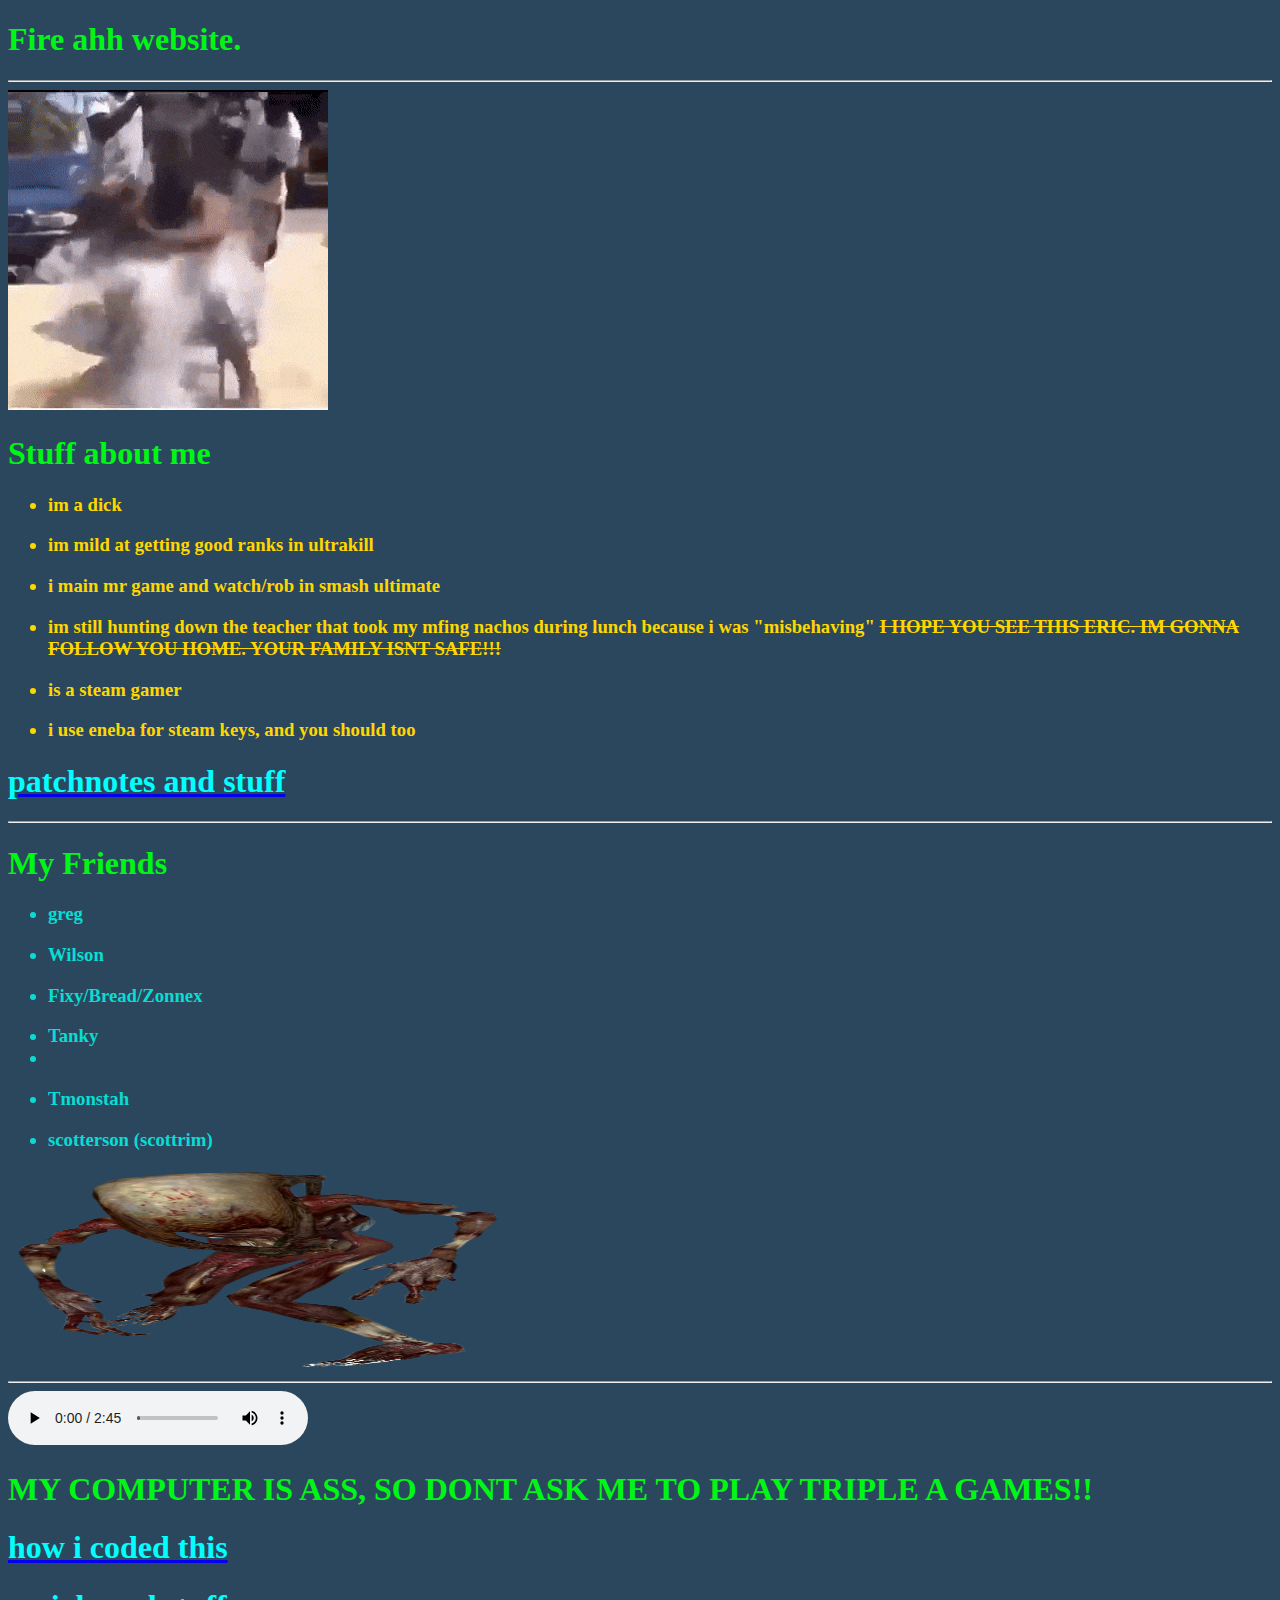
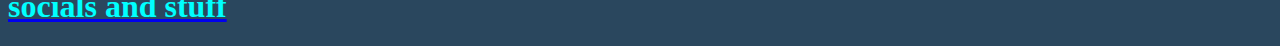
<file: index.html>
<!DOCTYPE html>
<html>
    <!--Info stuff-->
    <head>
        <link rel="icon" type="images/jpg" href="images/scp079.jpg">
        <title>xXT0ASTER_M4N$Xx WEBSITE</title>
    </head> 
    <body style="background-color:rgb(42, 71, 94)">
         <h1 @font-face { font-family: Comic; src: url('COMICSANS.TTF'); } style="color:rgb(0, 247, 21)">Fire ahh website.</h1>
         <hr>
         <img src="images/fatnigga.gif">
         <h1 style="color:rgb(0, 247, 21)">Stuff about me</h1>
         <ul>
         <h3 style="color:gold"><li>im a dick</li></h3>
         <h3 style="color:gold"><li>im mild at getting good ranks in ultrakill</li></h3>
         <h3 style="color:gold"><li>i main mr game and watch/rob in smash ultimate</li></h3>
         <h3 style="color:gold"><li>im still hunting down the teacher that took my mfing nachos during lunch because i was "misbehaving" <del>I HOPE YOU SEE THIS ERIC. IM GONNA FOLLOW YOU HOME. YOUR FAMILY ISNT SAFE!!! </del> </li> </h3>
         <h3 style="color:gold"><li>is a steam gamer</li></h3>
         <h3 style="color:gold"><li>i use eneba for steam keys, and you should too</li></h3>
         </ul>
         <a href="patchnotes.html">
         <h1 style="color:aqua">patchnotes and stuff</h1>
         </a>
         <hr>
         <h1 style="color:rgb(0, 247, 21)">My Friends</h1>
        <ul>
         <h3 style="color:rgb(9, 221, 210)"> <li>greg</li>
         <h3 style="color:rgb(9, 221, 210)"><li>Wilson</li></h3>
         <h3 style="color:rgb(9, 221, 210)"><li>Fixy/Bread/Zonnex</li></h3>
         <h3 style="color:rgb(9, 221, 210)"><li>Tanky<li></h3>
         <h3 style="color:rgb(9, 221, 210)"><li>Tmonstah</li></h3>
         <h3 style="color:rgb(9, 221, 210)"><li>scotterson (scottrim)</li></h3>
        </ul>
        <!--images-->
         <img src="images/Fast_Zombie.png"
         alt="This is a image of the fast zombie from half life 2"
         height="200" width="500">
         <br>
         <hr>
             <!-- Audio stuff!-->
    <body>
        <audio controls autoplay>
            <source src="Father_Grigori.mp3">
        </audio>
    </body>
         <H1 style="color:rgb(0, 247, 21)">MY COMPUTER IS ASS, SO DONT ASK ME TO PLAY TRIPLE A GAMES!!</H1>
    <body>
        <!--Hyper links!-->
        <a href="coding.html">
            <h1 style="color:aqua">how i coded this</h1>
        </a>

        <a href="socials.html">
            <h1 style="color:aqua">socials and stuff</h1>
        </a>
    </body>
            </html>
</file>
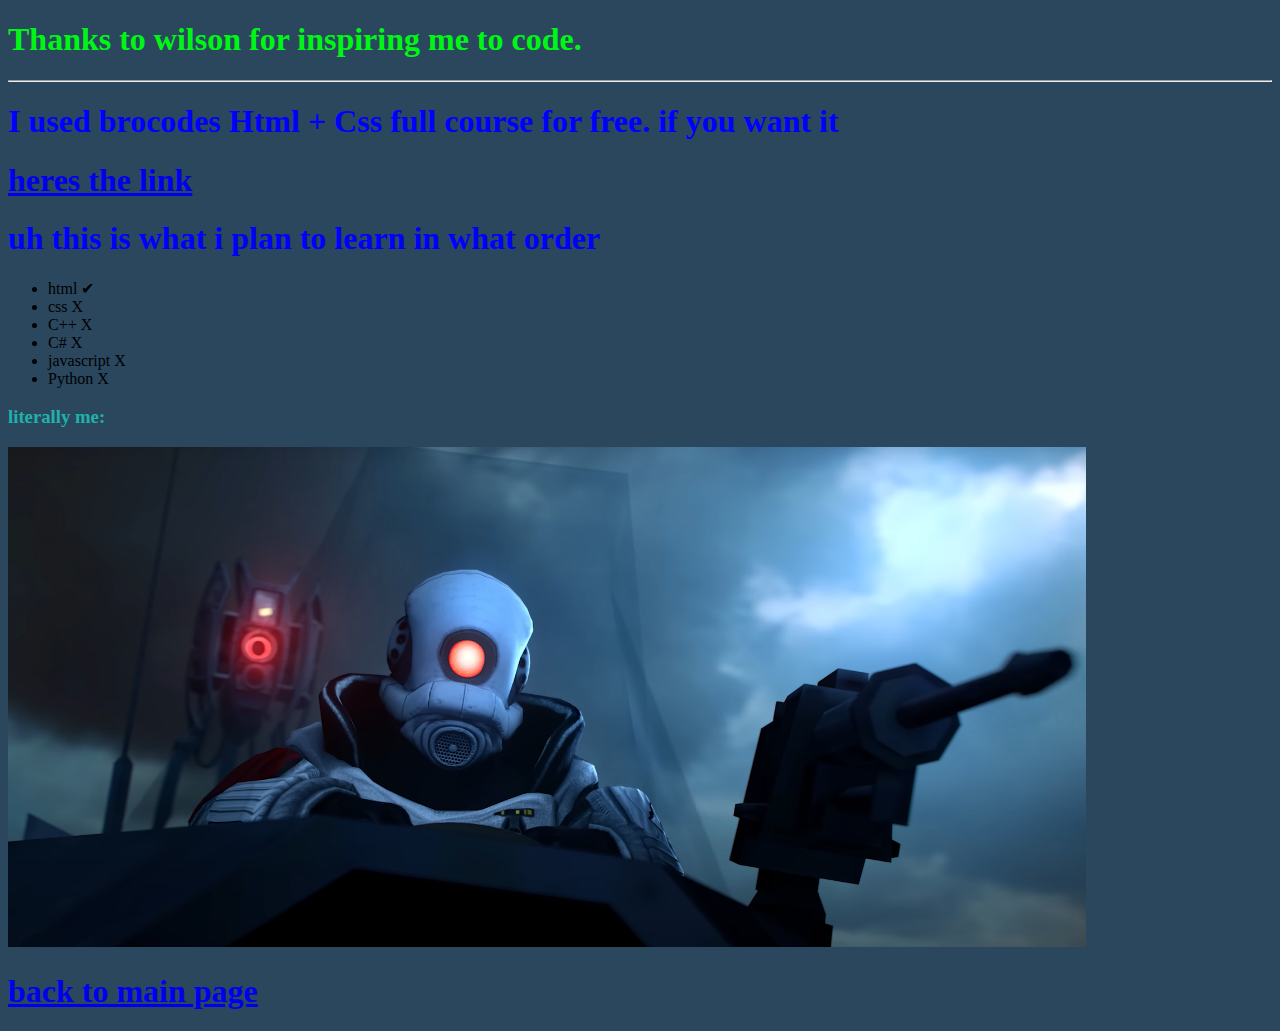
<file: coding.html>
<!DOCTYPE html>
 <html lang="en">
<head>
    <link rel="icon" type="images/jpg" href="images/scp079.jpg">
    <title>how i code</title>
</head>
<body style="background-color:rgb(42, 71, 94)">
    <h1 style="color:rgb(0, 247, 21)">Thanks to wilson for inspiring me to code.</h1>
    <hr>
    <h1 style="color:blue">I used brocodes Html + Css full course for free. if you want it</h1>
    <a href="https://www.youtube.com/watch?v=HGTJBPNC-Gw&t=2627s">
        <h1>heres the link</h1>
    </a>
    <h1 style="color:blue">uh this is what i plan to learn in what order</h1>
    <ul>
        <li>html ✔</li>
        <li>css X</li>
        <li>C++ X</li>
        <li>C# X</li>
        <li>javascript X</li>
        <li>Python X</li>
    </ul>
    <h3 style="color:lightseagreen">literally me:</h3>
    <img src="images/3650.png"
    height="500"
    alt="Image of a elite combine soldier also known as aiden walker from the hit game entropy zero: 2">
    <a href="index.html">
        <h1>back to main page</h1>
    </a>
</body>
</html>
</file>
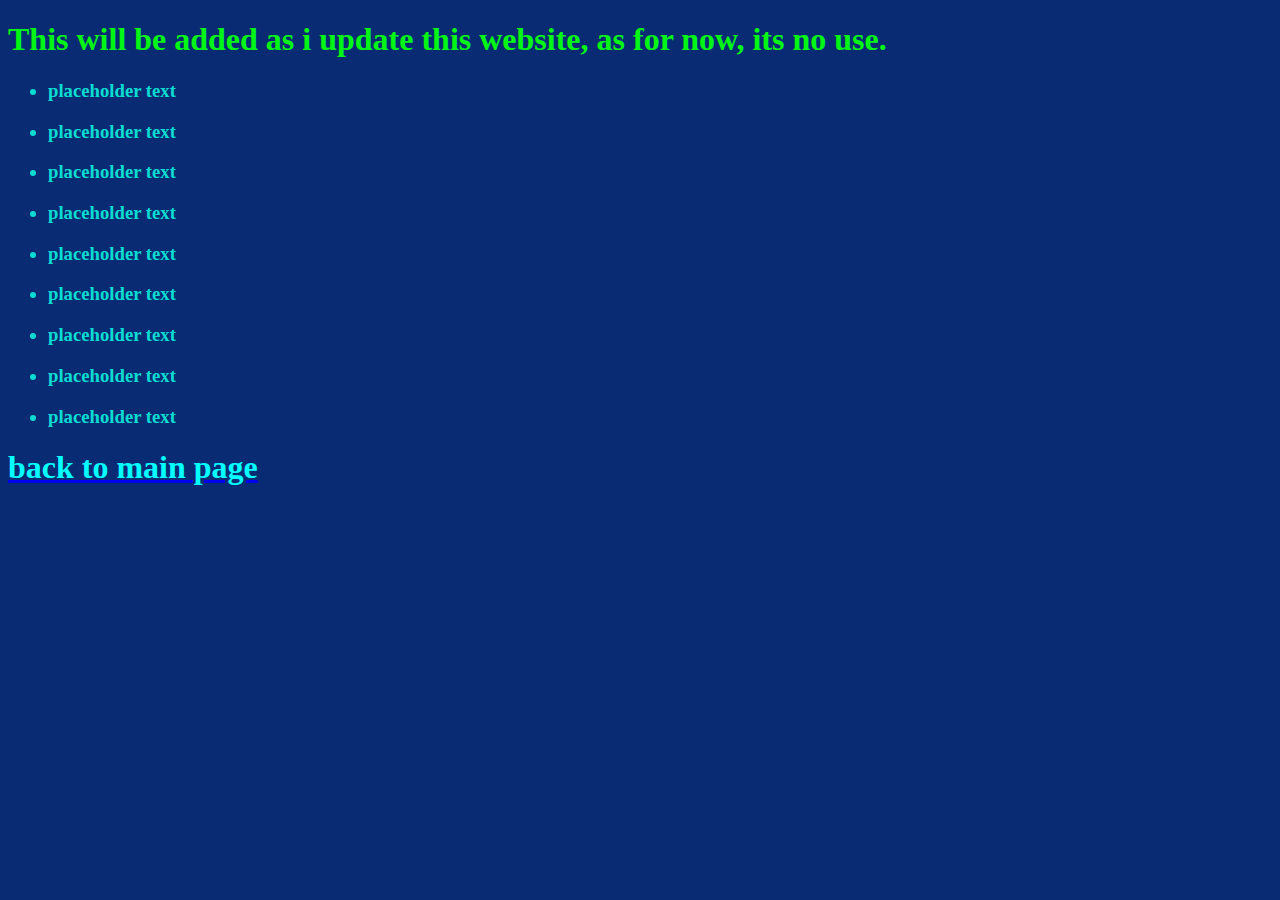
<file: patchnotes.html>
<!DOCTYPE html>
<html>
    <head>
        <link rel="icon" type="images/jpg" href="images/scp079.jpg">
        <title>patchnotes</title>
    </head>
    <body style="background-color:rgb(9, 43, 116)">
        <h1 style="color:rgb(0, 247, 21)">This will be added as i update this website, as for now, its no use.</h1>
        <ul>
            <h3 style="color:rgb(9, 221, 210)"><li>placeholder text</li></h3>
            <h3 style="color:rgb(9, 221, 210)"><li>placeholder text</li></h3>
            <h3 style="color:rgb(9, 221, 210)"><li>placeholder text</li></h3>
            <h3 style="color:rgb(9, 221, 210)"><li>placeholder text</li></h3>
            <h3 style="color:rgb(9, 221, 210)"><li>placeholder text</li></h3>
            <h3 style="color:rgb(9, 221, 210)"><li>placeholder text</li></h3>
            <h3 style="color:rgb(9, 221, 210)"><li>placeholder text</li></h3>
            <h3 style="color:rgb(9, 221, 210)"><li>placeholder text</li></h3>
            <h3 style="color:rgb(9, 221, 210)"><li>placeholder text</li></h3>
        </ul>
        <a href="index.html">
            <h1 style="color:aqua">back to main page</h1>
        </a>
    </body>
</html>
</file>
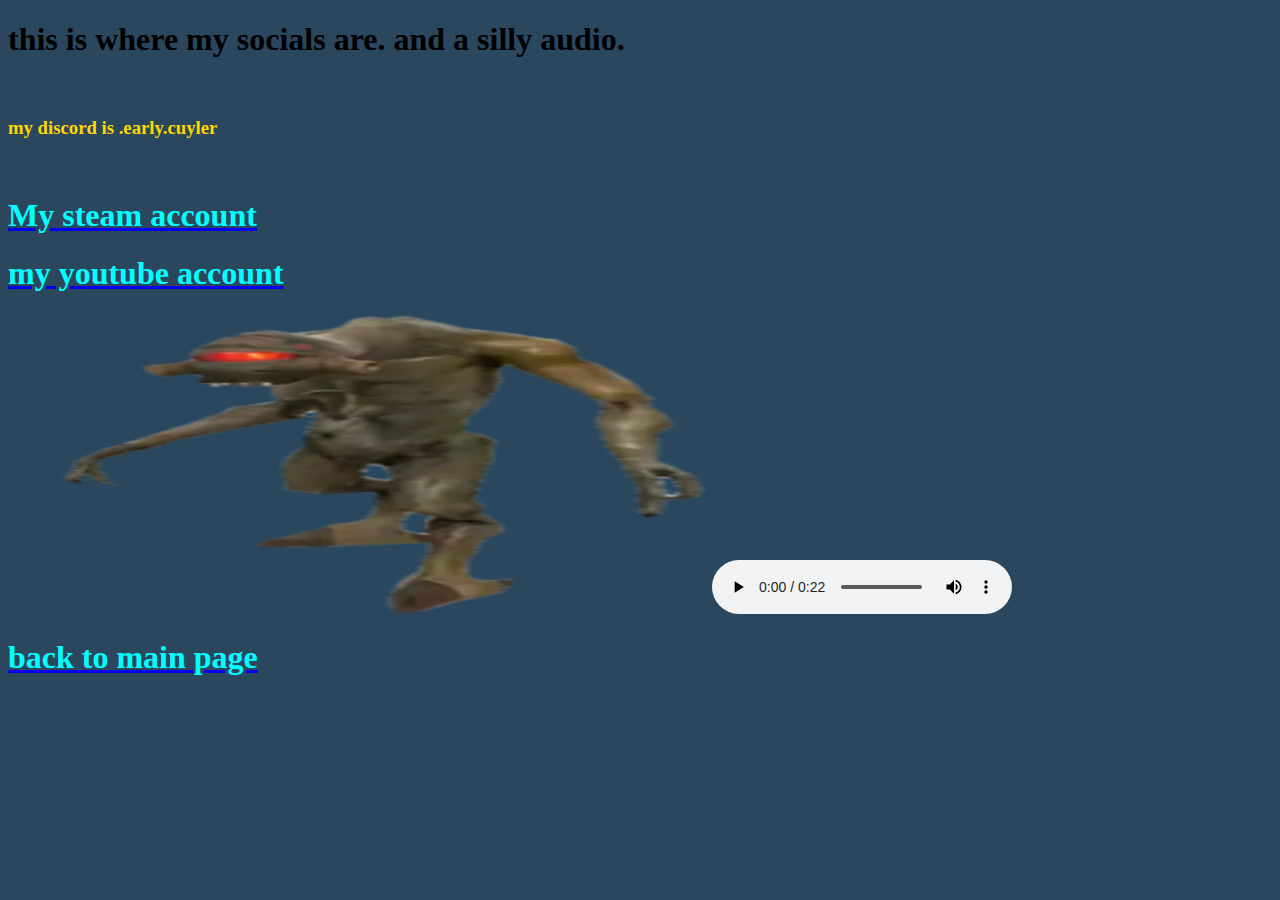
<file: socials.html>
<!DOCTYPE html>
<html>
    <head>
        <link rel="icon" type="images/jpg" href="images/scp079.jpg">
        <title> socials and stuf</title>
        </head>
    <body style="background-color:rgb(42, 71, 94)">
        <h1>this is where my socials are. and a silly audio.</h1>
        <br>
        <h3 style="color:gold">my discord is .early.cuyler</h3>
    <body>
    <a href="https://steamcommunity.com/id/throwsconcreteathomelesspeople/"
    target="_blank"
    title="my steam acc dumbass">
    <br>
    <body>
    <h1 style="color:aqua">My steam account</h1>
    <a href="https://www.youtube.com/channel/UCaQkG7Whvv-LAZI_nrla61Q"
    target="_blank">
    <h1 style="color:aqua">my youtube account</h1> </a>
    <img src="images/vort.png"
    alt="this is a image of the vortigaunt from half life 2"
    height="300" width=700>

    <audio controls>
        <source src="Screaming_in_public_restrooms_prank_HL2_Edition.mp3">
        </audio>
        <a href="index.html">
            <h1 style="color:aqua">back to main page</h1>
        </a>
    </body>
    </html>
</file>
